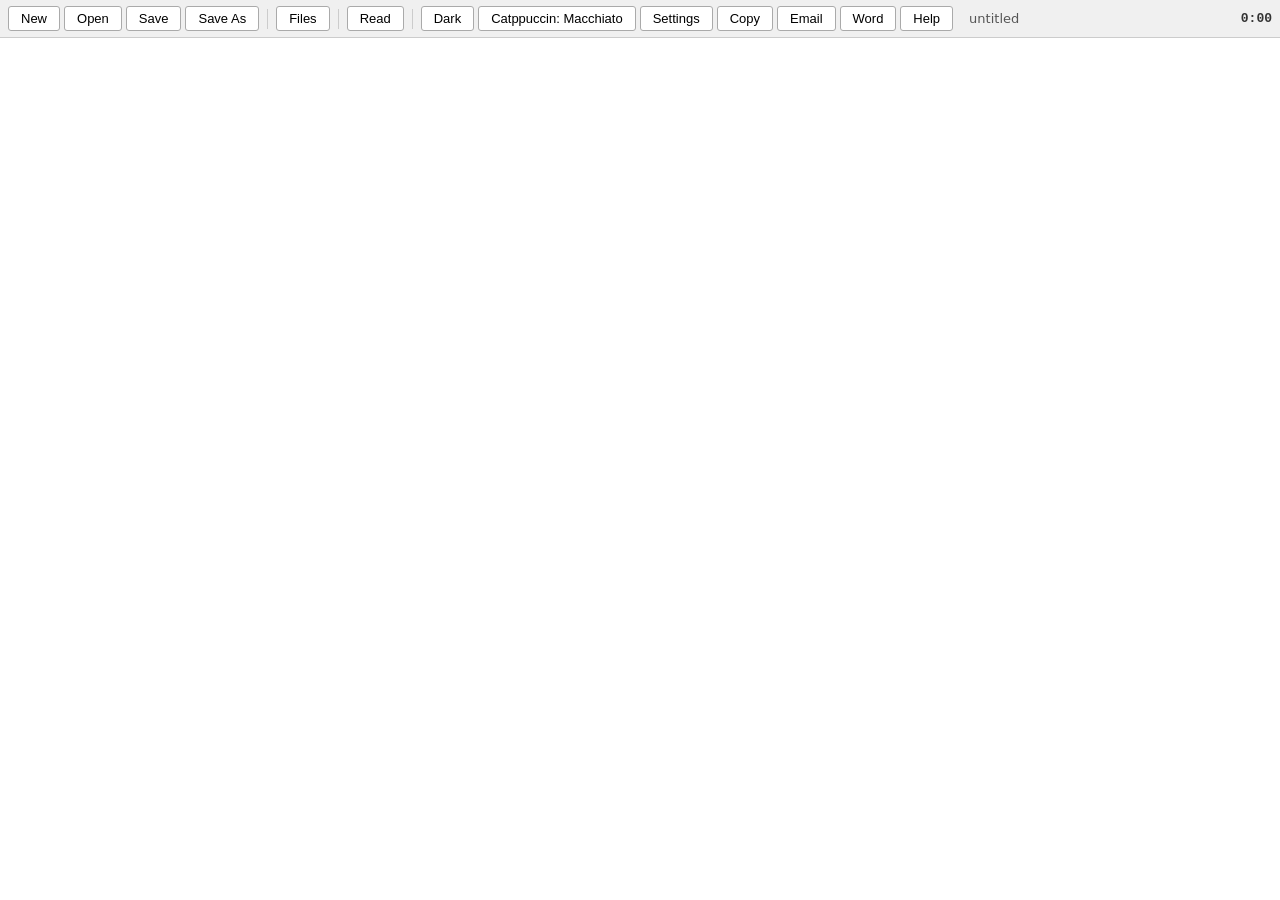
<file: index.html>
<!DOCTYPE html>
<html lang="en">
<head>
<meta charset="UTF-8">
<meta name="viewport" content="width=device-width, initial-scale=1">
<link rel="icon" href="data:image/svg+xml,<svg xmlns='http://www.w3.org/2000/svg' viewBox='0 0 100 100'><rect width='100' height='100' rx='16' fill='%231e1e1e'/><text text-anchor='middle' font-family='Consolas,monospace' font-weight='700'><tspan x='50' y='34' font-size='17' fill='%234a9eff'>---</tspan><tspan x='50' y='58' font-size='24' fill='%23ffffff'>%23.MD</tspan><tspan x='50' y='76' font-size='17' fill='%234a9eff'>---</tspan></text></svg>">
<link rel="manifest" href="manifest.json">
<link rel="stylesheet" href="catppuccin.css">
<title>Notepad</title>
<style>
  * { margin: 0; padding: 0; box-sizing: border-box; }
  body { display: flex; flex-direction: column; height: 100vh; height: 100dvh; font-family: system-ui; }
  #toolbar {
    display: flex; gap: 4px; padding: 6px 8px;
    background: #f0f0f0; border-bottom: 1px solid #ccc;
    align-items: center; flex-wrap: wrap;
  }
  #toolbar button {
    padding: 4px 12px; border: 1px solid #aaa; background: #fff;
    border-radius: 3px; cursor: pointer; font-size: 13px; color: #000;
  }
  #toolbar button:hover { background: #e8e8e8; }
  #toolbar button.active { background: #ddeeff; border-color: #88b; }
  .separator { width: 1px; height: 20px; background: #ccc; margin: 0 4px; }
  #filename { margin-left: 12px; color: #555; font-size: 13px; }
  #modified { color: #c00; font-size: 13px; margin-left: 4px; }
  #wordcount { margin-left: auto; color: #333; font-size: 13px; font-weight: 600; }
  #timer { cursor: pointer; color: #333; font-size: 13px; font-weight: 600; font-family: Consolas, 'Courier New', monospace; margin-left: 8px; user-select: none; }
  #timer.running { color: #4a4; }
  #brand-bar {
    display: none; padding: 12px 16px; align-items: center; gap: 12px;
    border-bottom: 1px solid #ccc; background: #fafafa;
  }
  #brand-bar.visible { display: flex; }
  #brand-logo {
    max-height: 48px; max-width: 200px; object-fit: contain; cursor: pointer;
  }
  #brand-logo:hover { opacity: 0.8; }
  #brand-placeholder {
    width: 48px; height: 48px; border: 2px dashed #aaa; border-radius: 6px;
    display: flex; align-items: center; justify-content: center;
    cursor: pointer; color: #999; font-size: 11px; text-align: center;
  }
  #brand-placeholder:hover { border-color: #666; color: #666; }
  #brand-text {
    font-size: 16px; font-weight: 600; color: #333;
    border: none; background: transparent; outline: none;
    font-family: system-ui; min-width: 120px;
  }
  #brand-text::placeholder { color: #aaa; }
  #content-area { display: flex; flex-direction: row; flex: 1; min-height: 0; }
  #editor-area { display: flex; flex-direction: column; flex: 1; min-width: 0; position: relative; }
  #editor {
    flex: 1; padding: 12px 12px 40vh 12px; font-family: Consolas, 'Courier New', monospace;
    font-size: 14px; border: none; outline: none; resize: none;
    white-space: pre-wrap; word-wrap: break-word; overflow: auto; tab-size: 4;
    background: #fff; color: #000;
  }

  /* Sidebar */
  #sidebar {
    display: none; flex-direction: column;
    width: 220px; min-width: 160px; max-width: 320px;
    border-right: 1px solid #ccc; background: #f8f8f8;
    overflow: hidden; flex-shrink: 0;
  }
  #sidebar.visible { display: flex; }
  #sidebar-header {
    display: flex; align-items: center; gap: 4px;
    padding: 6px 8px; border-bottom: 1px solid #ddd;
    background: #f0f0f0;
  }
  #sidebar-search {
    flex: 1; padding: 3px 7px; border: 1px solid #ccc; border-radius: 3px;
    font-size: 12px; font-family: system-ui; outline: none; background: #fff;
  }
  #sidebar-search:focus { border-color: #88b; }
  #sidebar-scan {
    padding: 3px 8px; border: 1px solid #aaa; background: #fff;
    border-radius: 3px; cursor: pointer; font-size: 12px; color: #333;
    white-space: nowrap; flex-shrink: 0;
  }
  #sidebar-scan:hover { background: #e8e8e8; }
  #sidebar-list {
    flex: 1; overflow-y: auto; padding: 4px 0;
  }
  .sidebar-file {
    padding: 5px 10px; font-size: 12px; cursor: pointer;
    white-space: nowrap; overflow: hidden; text-overflow: ellipsis;
    color: #333; font-family: Consolas, 'Courier New', monospace;
  }
  .sidebar-file:hover { background: #e8e8e8; }
  .sidebar-file.active { background: #ddeeff; color: #224; }
  #sidebar-empty {
    padding: 12px 10px; font-size: 12px; color: #999; font-style: italic;
  }

  /* Read mode */
  #reader {
    display: none; flex: 1; padding: 20px 32px; overflow: auto;
    font-family: system-ui; font-size: 15px; line-height: 1.6;
    background: #fff; color: #222;
  }
  #reader.visible { display: block; }
  #reader .date-header {
    font-size: 18px; font-weight: 700; color: #444;
    border-bottom: 2px solid #e0e0e0; padding: 16px 0 6px;
    margin: 24px 0 12px;
  }
  #reader .date-header:first-child { margin-top: 0; }
  #reader .entry {
    display: flex; gap: 12px; padding: 8px 0;
    border-bottom: 1px solid #f0f0f0;
  }
  #reader .entry-time {
    font-size: 12px; color: #888; font-family: Consolas, 'Courier New', monospace;
    white-space: nowrap; min-width: 70px; padding-top: 2px;
  }
  #reader .entry-machine {
    font-size: 10px; background: #e8e8e8; color: #666;
    padding: 1px 6px; border-radius: 3px; font-family: Consolas, monospace;
    vertical-align: middle;
  }
  #reader .entry-body { flex: 1; word-wrap: break-word; }
  #reader .entry-body a { color: #2266cc; }
  #reader .tag {
    display: inline-block; font-size: 12px; padding: 1px 8px;
    border-radius: 10px; margin: 0 2px; cursor: pointer;
    background: #e3f0ff; color: #336; font-weight: 500;
  }
  #reader .tag:hover { background: #c8e0ff; }
  #reader .plain-line { padding: 4px 0; }
  #reader .plain-line:empty { height: 8px; }
  #reader .bold { font-weight: 700; }
  #reader .italic { font-style: italic; }
  #reader .strikethrough { text-decoration: line-through; color: #888; }
  #reader .inline-code {
    font-family: Consolas, 'Courier New', monospace; font-size: 13px;
    background: #f0f0f0; padding: 1px 5px; border-radius: 3px;
  }
  #reader blockquote {
    border-left: 3px solid #ccc; padding: 4px 12px; margin: 4px 0;
    color: #555; font-style: italic;
  }
  #reader .heading { font-weight: 700; margin: 16px 0 8px; }
  #reader .heading.h1 { font-size: 1.6em; }
  #reader .heading.h2 { font-size: 1.35em; }
  #reader .heading.h3 { font-size: 1.15em; }
  #reader .list-item { padding: 2px 0 2px 20px; position: relative; }
  #reader .list-item::before { content: '\2022'; position: absolute; left: 6px; color: #888; }
  #reader .ol-item { padding: 2px 0 2px 20px; }
  #reader hr { border: none; border-top: 1px solid #ddd; margin: 12px 0; }
  #reader mark { background: #ffe066; color: inherit; border-radius: 2px; padding: 0 1px; }
  #reader .markdown-body {
    max-width: 56rem;
  }
  #reader .markdown-body > *:first-child { margin-top: 0; }
  #reader .markdown-body > *:last-child { margin-bottom: 0; }
  #reader .markdown-body h1,
  #reader .markdown-body h2,
  #reader .markdown-body h3,
  #reader .markdown-body h4,
  #reader .markdown-body h5,
  #reader .markdown-body h6 {
    scroll-margin-top: 12px;
    line-height: 1.25;
    margin: 1.5em 0 0.55em;
    font-weight: 700;
  }
  #reader .markdown-body h1,
  #reader .markdown-body h2 {
    border-bottom: 1px solid #e0e0e0;
    padding-bottom: 0.25em;
  }
  #reader .markdown-body h1 { font-size: 2em; }
  #reader .markdown-body h2 { font-size: 1.55em; }
  #reader .markdown-body h3 { font-size: 1.25em; }
  #reader .markdown-body h4 { font-size: 1.1em; }
  #reader .markdown-body p,
  #reader .markdown-body ul,
  #reader .markdown-body ol,
  #reader .markdown-body pre,
  #reader .markdown-body blockquote,
  #reader .markdown-body table {
    margin: 0 0 1em;
  }
  #reader .markdown-body ul,
  #reader .markdown-body ol {
    padding-left: 1.5em;
  }
  #reader .markdown-body li + li {
    margin-top: 0.2em;
  }
  #reader .markdown-body pre {
    background: #f4f4f4;
    border: 1px solid #ddd;
    border-radius: 6px;
    padding: 12px 14px;
    overflow: auto;
  }
  #reader .markdown-body pre code {
    background: transparent;
    padding: 0;
    border-radius: 0;
  }
  #reader .markdown-body code {
    font-family: Consolas, 'Courier New', monospace;
    font-size: 0.92em;
    background: #f0f0f0;
    padding: 1px 5px;
    border-radius: 4px;
  }
  #reader .markdown-body a {
    color: #2266cc;
  }
  #reader .markdown-body img {
    max-width: 100%;
    height: auto;
  }
  #reader .markdown-body table {
    width: 100%;
    border-collapse: collapse;
  }
  #reader .markdown-body th,
  #reader .markdown-body td {
    border: 1px solid #ddd;
    padding: 8px 10px;
    text-align: left;
    vertical-align: top;
  }
  #reader .markdown-body th {
    background: #f6f6f6;
    font-weight: 600;
  }

  /* Help panel */
  #help-panel {
    display: none; position: absolute; top: 36px; right: 80px;
    background: #fff; border: 1px solid #ccc; border-radius: 6px;
    padding: 14px 18px; z-index: 100; box-shadow: 0 4px 12px rgba(0,0,0,0.15);
    min-width: 300px; max-height: 70vh; overflow: auto;
    font-size: 13px; line-height: 1.7;
  }
  #help-panel.visible { display: block; }
  #help-panel h3 { font-size: 14px; margin: 10px 0 4px; }
  #help-panel h3:first-child { margin-top: 0; }
  #help-panel code { background: #f0f0f0; padding: 1px 5px; border-radius: 3px; font-family: Consolas, monospace; font-size: 12px; }
  #help-panel table { width: 100%; border-collapse: collapse; margin: 4px 0 8px; }
  #help-panel td { padding: 2px 8px 2px 0; vertical-align: top; }
  #help-panel td:first-child { white-space: nowrap; }
  #help-panel a { color: #2266cc; }
  #reader .search-bar {
    display: flex; gap: 8px; padding: 8px 0 16px; align-items: center;
  }
  #reader .search-bar input {
    flex: 1; padding: 6px 10px; border: 1px solid #ccc; border-radius: 4px;
    font-size: 14px; font-family: system-ui; outline: none;
  }
  #reader .search-bar input:focus { border-color: #88b; }
  #reader .search-bar .clear-btn {
    padding: 6px 12px; border: 1px solid #aaa; background: #f5f5f5;
    border-radius: 4px; cursor: pointer; font-size: 13px;
  }
  #reader .active-filter {
    display: inline-flex; align-items: center; gap: 4px;
    font-size: 13px; background: #e3f0ff; color: #336;
    padding: 4px 10px; border-radius: 12px; margin-bottom: 12px;
  }
  #reader .active-filter .remove-filter {
    cursor: pointer; font-weight: bold; margin-left: 4px;
    color: #666;
  }
  #reader .active-filter .remove-filter:hover { color: #c00; }
  #reader-meta {
    display: none;
    margin: 0 0 20px;
    padding: 14px 16px;
    border: 1px solid #ddd;
    border-radius: 8px;
    background: #fafafa;
  }
  #reader-meta.visible {
    display: block;
  }
  #reader-meta .meta-title {
    font-size: 1.45em;
    font-weight: 700;
    line-height: 1.2;
    margin-bottom: 8px;
  }
  #reader-meta .meta-row {
    display: flex;
    flex-wrap: wrap;
    gap: 8px;
    align-items: center;
  }
  #reader-meta .meta-pill {
    display: inline-flex;
    align-items: center;
    gap: 4px;
    padding: 4px 10px;
    border-radius: 999px;
    background: #f0f0f0;
    border: 1px solid #ddd;
    font-size: 12px;
    color: #555;
  }
  #reader-meta .meta-pill.labelled strong {
    color: #333;
    font-weight: 600;
  }
  #reader-meta .meta-pill.tag {
    cursor: default;
    background: #e3f0ff;
    color: #336;
    border-color: #c9ddfb;
  }

  .color-input-wrap { position: relative; display: inline-block; }
  .color-input-wrap input[type="color"] {
    position: absolute; top: 0; left: 0; width: 100%; height: 100%;
    opacity: 0; cursor: pointer;
  }

  /* Settings panel */
  #settings-panel {
    display: none; position: absolute; top: 36px; right: 8px;
    background: #fff; border: 1px solid #ccc; border-radius: 6px;
    padding: 12px 16px; z-index: 100; box-shadow: 0 4px 12px rgba(0,0,0,0.15);
    min-width: 220px;
  }
  #settings-panel.visible { display: block; }
  #settings-panel label {
    display: flex; align-items: center; gap: 8px;
    font-size: 13px; color: #333; margin-bottom: 8px; cursor: pointer;
  }
  #settings-panel .setting-row {
    display: flex; align-items: center; justify-content: space-between;
    margin-bottom: 8px;
  }
  #settings-panel .setting-label { font-size: 13px; color: #333; }
  #settings-panel input[type="color"] { width: 32px; height: 24px; border: 1px solid #aaa; border-radius: 3px; cursor: pointer; }
  #settings-panel input[type="range"] { width: 100px; cursor: pointer; }
  #settings-panel .font-size-val { font-size: 13px; min-width: 32px; text-align: center; }
  #settings-panel select { font-size: 12px; padding: 2px 4px; border: 1px solid #aaa; border-radius: 3px; background: #fff; color: #000; cursor: pointer; }
  #settings-panel button {
    padding: 3px 10px; border: 1px solid #aaa; background: #f5f5f5;
    border-radius: 3px; cursor: pointer; font-size: 12px; color: #333;
  }
  #settings-panel button:hover { background: #e0e0e0; }

  /* Dark mode */
  body.dark { background: #1e1e1e; }
  body.dark #toolbar { background: #2d2d2d; border-bottom-color: #444; }
  body.dark #toolbar button { background: #3c3c3c; border-color: #555; color: #ddd; }
  body.dark #toolbar button:hover { background: #505050; }
  body.dark #toolbar button.active { background: #2a3a4a; border-color: #5588aa; }
  body.dark .separator { background: #555; }
  body.dark #filename { color: #aaa; }
  body.dark #wordcount { color: #bbb; }
  body.dark #timer { color: #bbb; }
  body.dark #timer.running { color: #6c6; }
  body.dark #modified { color: #f66; }
  body.dark #brand-bar { background: #252525; border-bottom-color: #444; }
  body.dark #brand-text { color: #ddd; }
  body.dark #brand-text::placeholder { color: #666; }
  body.dark #brand-placeholder { border-color: #555; color: #777; }
  body.dark #editor { background: #1e1e1e; color: #d4d4d4; }
  body.dark #sidebar { background: #252525; border-right-color: #444; }
  body.dark #sidebar-header { background: #2d2d2d; border-bottom-color: #444; }
  body.dark #sidebar-search { background: #3c3c3c; border-color: #555; color: #ddd; }
  body.dark #sidebar-scan { background: #3c3c3c; border-color: #555; color: #ddd; }
  body.dark #sidebar-scan:hover { background: #505050; }
  body.dark .sidebar-file { color: #ccc; }
  body.dark .sidebar-file:hover { background: #3c3c3c; }
  body.dark .sidebar-file.active { background: #2a3a4a; color: #8cb4e0; }
  body.dark #sidebar-empty { color: #666; }
  #autosave-flash {
    display: none; position: fixed; bottom: 10px; right: 14px;
    font-size: 11px; color: #888; pointer-events: none;
    font-family: system-ui;
  }
  body.dark #reader { background: #1e1e1e; color: #d4d4d4; }
  body.dark #reader .date-header { color: #ccc; border-bottom-color: #444; }
  body.dark #reader .entry { border-bottom-color: #333; }
  body.dark #reader .entry-time { color: #777; }
  body.dark #reader .entry-machine { background: #3c3c3c; color: #aaa; }
  body.dark #reader .tag { background: #2a3a4a; color: #8cb4e0; }
  body.dark #reader .tag:hover { background: #344a5a; }
  body.dark #reader .entry-body a { color: #6cacee; }
  body.dark #reader .inline-code { background: #333; color: #d4d4d4; }
  body.dark #reader .strikethrough { color: #666; }
  body.dark #reader blockquote { border-left-color: #555; color: #999; }
  body.dark #reader hr { border-top-color: #444; }
  body.dark #reader .list-item::before { color: #666; }
  body.dark #reader .markdown-body h1,
  body.dark #reader .markdown-body h2 { border-bottom-color: #444; }
  #reader .markdown-layout {
    display: grid;
    grid-template-columns: minmax(180px, 240px) minmax(0, 1fr);
    gap: 28px;
    align-items: start;
  }
  #reader .markdown-toc {
    position: sticky; top: 0; align-self: start;
    max-height: 80vh; overflow-y: auto;
    background: #f8f8f8; border: 1px solid #ddd; border-radius: 8px;
    padding: 14px 16px; font-size: 0.88em; line-height: 1.75;
  }
  #reader .markdown-toc strong {
    display: block; margin-bottom: 6px; font-size: 0.8em;
    text-transform: uppercase; letter-spacing: 0.05em; color: #999;
  }
  #reader .markdown-toc a { color: #2266cc; text-decoration: none; display: block; }
  #reader .markdown-toc a:hover { color: #114499; }
  body.dark #reader .markdown-layout { /* inherits */ }
  body.dark #reader .markdown-toc { background: #252525; border-color: #444; }
  body.dark #reader .markdown-toc strong { color: #666; }
  body.dark #reader .markdown-toc a { color: #6cacee; }
  body.dark #reader .markdown-toc a:hover { color: #9cc8f0; }
  body.dark #reader .markdown-body pre { background: #252525; border-color: #444; }
  body.dark #reader .markdown-body code { background: #333; color: #d4d4d4; }
  body.dark #reader .markdown-body a { color: #6cacee; }
  body.dark #reader .markdown-body th,
  body.dark #reader .markdown-body td { border-color: #444; }
  body.dark #reader .markdown-body th { background: #2a2a2a; }
  body.dark #help-panel { background: #2d2d2d; border-color: #444; color: #ddd; }
  body.dark #help-panel code { background: #3c3c3c; color: #ddd; }
  body.dark #help-panel a { color: #6cacee; }
  body.dark #reader .search-bar input { background: #2d2d2d; border-color: #555; color: #ddd; }
  body.dark #reader .search-bar .clear-btn { background: #3c3c3c; border-color: #555; color: #ddd; }
  body.dark #reader mark { background: #7a6000; color: #fff; }
  body.dark #reader .active-filter { background: #2a3a4a; color: #8cb4e0; }
  body.dark #reader-meta { background: #252525; border-color: #444; }
  body.dark #reader-meta .meta-pill { background: #333; border-color: #444; color: #bbb; }
  body.dark #reader-meta .meta-pill.labelled strong { color: #eee; }
  body.dark #reader-meta .meta-pill.tag { background: #2a3a4a; color: #8cb4e0; border-color: #3d566c; }
  body.dark #settings-panel { background: #2d2d2d; border-color: #444; color: #ddd; }
  body.dark #settings-panel .setting-label { color: #ddd; }
  body.dark #settings-panel label { color: #ddd; }
  body.dark #settings-panel button { background: #3c3c3c; border-color: #555; color: #ddd; }
  body.dark #settings-panel button:hover { background: #505050; }
  body.dark #settings-panel select { background: #3c3c3c; border-color: #555; color: #ddd; }

  /* Watermark */
  #watermark {
    display: none; position: absolute; inset: 0;
    pointer-events: none; z-index: 10;
    align-items: center; justify-content: center;
  }
  #watermark.visible { display: flex; }
  #watermark img { max-width: 40%; max-height: 40%; object-fit: contain; }

  @media (max-width: 640px) {
    .tb-desktop { display: none !important; }
    #toolbar { gap: 3px; padding: 5px 6px; }
    #toolbar button { padding: 4px 9px; font-size: 12px; }
    #editor { font-size: 16px; } /* prevent iOS auto-zoom on focus */
    #reader { padding: 14px 16px; }
    #reader .markdown-layout { display: block; }
    #reader .markdown-toc { position: static; max-height: none; margin-bottom: 20px; }
  }
  @media print {
    #toolbar, #settings-panel, #help-panel, #sidebar { display: none !important; }
    #brand-bar.visible { display: flex !important; }
    body { height: auto; }
    #content-area { flex: none; min-height: auto; }
    #editor, #reader { overflow: visible; height: auto; flex: none; }
    #reader .search-bar { display: none !important; }
    #reader .active-filter { display: none !important; }
    #reader .markdown-layout { grid-template-columns: 1fr; }
    #reader .markdown-toc { display: none; }
    #watermark { display: none !important; }
  }
</style>
</head>
<body>
<div id="toolbar">
  <button onclick="newFile()">New</button>
  <button onclick="openFile()">Open</button>
  <button onclick="saveFile()">Save</button>
  <button onclick="saveFileAs()">Save As</button>
  <div class="separator"></div>
  <button onclick="toggleSidebar()" id="sidebarBtn">Files</button>
  <div class="separator"></div>
  <button onclick="toggleReadMode()" id="readBtn">Read</button>
  <div class="separator"></div>
  <button onclick="toggleTheme()" id="themeBtn">Dark</button>
  <button onclick="toggleCatppuccinTheme()" id="catppuccinThemeBtn">Catppuccin: Macchiato</button>
  <button onclick="toggleSettings()">Settings</button>
  <button onclick="copyToClipboard()" class="tb-desktop">Copy</button>
  <button onclick="emailDraft()" class="tb-desktop">Email</button>
  <button onclick="exportToWord()" class="tb-desktop">Word</button>
  <button onclick="toggleHelp()">Help</button>
  <span id="filename" class="tb-desktop">untitled</span>
  <span id="modified"></span>
  <span id="wordcount" class="tb-desktop"></span>
  <span id="timer" onclick="toggleTimer()" title="Click to start/stop, double-click to reset" class="tb-desktop">0:00</span>
</div>
<div id="settings-panel">
  <label>
    <input type="checkbox" id="showBrand" onchange="toggleBrand()">
    Show letterhead
  </label>
  <div class="setting-row">
    <span class="setting-label">Logo</span>
    <span>
      <button onclick="pickLogo()">Choose</button>
      <button onclick="removeLogo()">Remove</button>
    </span>
  </div>
  <div class="setting-row">
    <span class="setting-label">Font</span>
    <select id="fontFamily" onchange="setFontFamily(this.value)">
      <option value="">Default</option>
      <option value="Segoe UI">Segoe UI</option>
      <option value="Arial">Arial</option>
      <option value="Verdana">Verdana</option>
      <option value="Georgia">Georgia</option>
      <option value="Times New Roman">Times New Roman</option>
      <option value="Consolas">Consolas</option>
    </select>
  </div>
  <div class="setting-row">
    <span class="setting-label">Font size</span>
    <span style="display:flex;align-items:center;gap:4px">
      <input type="range" id="fontSize" min="10" max="32" value="14" oninput="setFontSize(this.value)">
      <span class="font-size-val" id="fontSizeVal">14px</span>
    </span>
  </div>
  <div class="setting-row">
    <span class="setting-label">Line spacing</span>
    <span style="display:flex;align-items:center;gap:4px">
      <input type="range" id="lineSpacing" min="1.2" max="2.4" step="0.1" value="1.6" oninput="setLineSpacing(this.value)">
      <span class="font-size-val" id="lineSpacingVal">1.6</span>
    </span>
  </div>
  <div class="setting-row">
    <span class="setting-label">Editor background</span>
    <input type="color" id="bgColor" value="#1e1e1e" onchange="setBgColor(this.value)">
  </div>
  <div class="setting-row">
    <span class="setting-label">Text color</span>
    <input type="color" id="fgColor" value="#d4d4d4" onchange="setFgColor(this.value)">
  </div>
  <div class="setting-row">
    <span class="setting-label">Background image</span>
    <span>
      <button onclick="pickBgImage()">Choose</button>
      <button onclick="removeBgImage()">Remove</button>
    </span>
  </div>
  <div class="setting-row">
    <span class="setting-label">Watermark</span>
    <span>
      <button onclick="pickWatermark()">Choose</button>
      <button onclick="removeWatermark()">Remove</button>
    </span>
  </div>
  <div class="setting-row" id="watermark-opacity-row" style="display:none">
    <span class="setting-label">Watermark opacity</span>
    <span style="display:flex;align-items:center;gap:4px">
      <input type="range" id="watermarkOpacity" min="2" max="30" value="8" oninput="setWatermarkOpacity(this.value)">
      <span class="font-size-val" id="watermarkOpacityVal">8%</span>
    </span>
  </div>
  <div class="setting-row">
    <button onclick="resetSettings()">Reset all settings</button>
  </div>
</div>
<div id="help-panel">
  <h3>Keyboard Shortcuts</h3>
  <table>
    <tr><td><code>Ctrl+S</code></td><td>Save</td></tr>
    <tr><td><code>Ctrl+O</code></td><td>Open</td></tr>
    <tr><td><code>Ctrl+N</code></td><td>New</td></tr>
    <tr><td><code>Ctrl+R</code></td><td>Toggle read mode</td></tr>
    <tr><td><code>Tab</code></td><td>Insert tab</td></tr>
    <tr><td><code>Ctrl+F</code></td><td>Browser find (use in Read mode)</td></tr>
    <tr><td><code>Ctrl+B</code></td><td>Bold — wraps selection in <code>**…**</code></td></tr>
    <tr><td><code>Ctrl+I</code></td><td>Italic — wraps selection in <code>*…*</code></td></tr>
    <tr><td><code>Ctrl+`</code></td><td>Inline code — wraps selection in backticks</td></tr>
  </table>
  <h3>Markdown formatting — .md / .markdown files</h3>
  <table>
    <tr><td><code># H1</code> &ndash; <code>###### H6</code></td><td>Six heading levels</td></tr>
    <tr><td><code>**bold**</code> or <code>__bold__</code></td><td><strong>bold</strong></td></tr>
    <tr><td><code>*italic*</code> or <code>_italic_</code></td><td><em>italic</em></td></tr>
    <tr><td><code>~~strike~~</code></td><td><s>strikethrough</s></td></tr>
    <tr><td><code>`code`</code></td><td>Inline code</td></tr>
    <tr><td><code>[text](url)</code></td><td>Link</td></tr>
    <tr><td><code>![alt](url)</code></td><td>Image</td></tr>
    <tr><td><code>> quote</code></td><td>Blockquote</td></tr>
    <tr><td><code>- item</code> or <code>* item</code></td><td>Unordered list</td></tr>
    <tr><td><code>1. item</code></td><td>Ordered list</td></tr>
    <tr><td><code>```lang</code> &hellip; <code>```</code></td><td>Fenced code block</td></tr>
    <tr><td><code>| A | B |</code></td><td>Table (with <code>|---|---|</code> separator row)</td></tr>
    <tr><td><code>---</code></td><td>Horizontal rule</td></tr>
    <tr><td>line ending with two spaces</td><td>Hard line break within a paragraph</td></tr>
    <tr><td>blank line</td><td>Paragraph break</td></tr>
  </table>
  <h3>YAML frontmatter — .md files</h3>
  <table>
    <tr><td><code>---</code> block at top of file</td><td>Parsed as metadata, not rendered as body</td></tr>
    <tr><td><code>title: My Note</code></td><td>Read mode header title</td></tr>
    <tr><td><code>project: Acme</code></td><td>Metadata pill</td></tr>
    <tr><td><code>status: draft</code></td><td>Metadata pill</td></tr>
    <tr><td><code>priority: high</code></td><td>Metadata pill</td></tr>
    <tr><td><code>due: 2026-04-30</code></td><td>Metadata pill</td></tr>
    <tr><td><code>date: 2026-04-06</code></td><td>Metadata pill</td></tr>
    <tr><td><code>author: chris</code></td><td>Metadata pill</td></tr>
    <tr><td><code>tags:</code> / <code>&nbsp;&nbsp;- work</code></td><td>Tag pills</td></tr>
    <tr><td><code>toc: true</code></td><td>Table of contents from headings</td></tr>
  </table>
  <h3>Plain text / journal formatting</h3>
  <table>
    <tr><td><code>=== Date ===</code></td><td>Styled date header</td></tr>
    <tr><td><code>[12:30:45 @HOST] text</code></td><td>Timestamped entry card</td></tr>
    <tr><td><code>#tag</code></td><td>Inline tag pill</td></tr>
    <tr><td><code>https://...</code></td><td>Auto-linked URL</td></tr>
  </table>
  <p style="margin-top:10px">
    <a href="https://github.com/spinchange/notepad" target="_blank" rel="noopener">README &amp; source on GitHub</a>
    &nbsp;&middot;&nbsp;
    <a href="https://spec.commonmark.org/" target="_blank" rel="noopener">CommonMark spec</a>
  </p>
</div>
<div id="brand-bar">
  <div id="brand-placeholder" onclick="pickLogo()">Add<br>logo</div>
  <img id="brand-logo" style="display:none" onclick="pickLogo()">
  <input type="text" id="brand-text" placeholder="Your name or company">
</div>
<div id="content-area">
  <div id="sidebar">
    <div id="sidebar-header">
      <input type="text" id="sidebar-search" placeholder="Filter files…" oninput="filterSidebar()">
      <button id="sidebar-scan" onclick="scanDirectory()">Scan</button>
    </div>
    <div id="sidebar-list">
      <div id="sidebar-empty">No folder open. Click Scan to pick one.</div>
    </div>
  </div>
  <div id="editor-area">
    <div id="watermark"><img id="watermark-img"></div>
    <textarea id="editor" spellcheck="false"></textarea>
    <div id="reader">
      <div class="search-bar" id="search-bar" style="display:none">
        <input type="text" id="searchInput" placeholder="Search..." oninput="renderReadMode()">
        <button class="clear-btn" id="clearBtn" onclick="clearFilters()" style="display:none">Clear</button>
      </div>
      <div id="activeFilterEl"></div>
      <div id="reader-meta"></div>
      <div id="reader-content"></div>
    </div>
  </div>
</div>
<div id="autosave-flash">Auto-saved</div>
<input type="file" id="openInput" accept=".txt,.md,.markdown,.log,.csv,.json,.xml,.html,.css,.js,.ps1,.py" style="display:none">
<input type="file" id="logoInput" accept="image/*" style="display:none">
<input type="file" id="bgInput" accept="image/*" style="display:none">
<input type="file" id="watermarkInput" accept="image/*" style="display:none">
<script>
  function generateULID() {
    const enc = '0123456789ABCDEFGHJKMNPQRSTVWXYZ';
    let t = Date.now(), ts = '';
    for (let i = 0; i < 10; i++) { ts = enc[t % 32] + ts; t = Math.floor(t / 32); }
    const bytes = new Uint8Array(10);
    crypto.getRandomValues(bytes);
    return ts + Array.from(bytes, b => enc[b % 32]).join('');
  }

  let fileHandle = null;
  let currentFilename = 'untitled';
  let savedContent = '';
  let inReadMode = false;
  let activeTagFilter = '';
  const editor = document.getElementById('editor');
  const reader = document.getElementById('reader');
  const filenameEl = document.getElementById('filename');
  const modifiedEl = document.getElementById('modified');
  const wordcountEl = document.getElementById('wordcount');
  const themeBtn = document.getElementById('themeBtn');
  const readBtn = document.getElementById('readBtn');
  const settingsPanel = document.getElementById('settings-panel');
  const brandBar = document.getElementById('brand-bar');
  const brandLogo = document.getElementById('brand-logo');
  const brandPlaceholder = document.getElementById('brand-placeholder');
  const brandText = document.getElementById('brand-text');
  const showBrandCheck = document.getElementById('showBrand');
  const bgColorInput = document.getElementById('bgColor');
  const fgColorInput = document.getElementById('fgColor');
  const logoInput = document.getElementById('logoInput');
  const bgInput = document.getElementById('bgInput');
  const fontSizeInput = document.getElementById('fontSize');
  const fontSizeVal = document.getElementById('fontSizeVal');
  const fontFamilyInput = document.getElementById('fontFamily');
  const lineSpacingInput = document.getElementById('lineSpacing');
  const lineSpacingVal = document.getElementById('lineSpacingVal');
  const catppuccinThemeBtn = document.getElementById('catppuccinThemeBtn');
  const CATPPUCCIN_THEMES = ['latte', 'frappe', 'macchiato', 'mocha'];
  const CATPPUCCIN_THEME_LABELS = {
    latte: 'Latte',
    frappe: 'Frappe',
    macchiato: 'Macchiato',
    mocha: 'Mocha'
  };

  function getCurrentCatppuccinTheme() {
    return CATPPUCCIN_THEMES.find(name => document.body.classList.contains(`catppuccin-${name}`)) || 'macchiato';
  }

  function setCatppuccinTheme(theme) {
    document.body.classList.remove('dark');
    document.body.classList.add('catppuccin');
    CATPPUCCIN_THEMES.forEach(name => document.body.classList.remove(`catppuccin-${name}`));
    const resolvedTheme = CATPPUCCIN_THEMES.includes(theme) ? theme : 'macchiato';
    document.body.classList.add(`catppuccin-${resolvedTheme}`);
    themeBtn.textContent = 'Dark';
    catppuccinThemeBtn.textContent = `Catppuccin: ${CATPPUCCIN_THEME_LABELS[resolvedTheme]}`;
    localStorage.setItem('notepad-theme', `catppuccin-${resolvedTheme}`);
  }

  // --- Theme ---
  function toggleTheme() {
    document.body.classList.remove('catppuccin');
    CATPPUCCIN_THEMES.forEach(name => document.body.classList.remove(`catppuccin-${name}`));
    const dark = document.body.classList.toggle('dark');
    themeBtn.textContent = dark ? 'Light' : 'Dark';
    localStorage.setItem('notepad-theme', dark ? 'dark' : 'light');
  }

  function toggleCatppuccinTheme() {
    document.body.classList.remove('dark');
    if (!document.body.classList.contains('catppuccin')) {
      setCatppuccinTheme('macchiato');
      return;
    }
    const currentTheme = getCurrentCatppuccinTheme();
    const currentIndex = CATPPUCCIN_THEMES.indexOf(currentTheme);
    const nextTheme = CATPPUCCIN_THEMES[(currentIndex + 1) % CATPPUCCIN_THEMES.length];
    setCatppuccinTheme(nextTheme);
  }

  // --- Settings panel ---
  function toggleSettings() {
    settingsPanel.classList.toggle('visible');
  }
  document.addEventListener('click', (e) => {
    if (!settingsPanel.contains(e.target) && e.target.textContent !== 'Settings') {
      settingsPanel.classList.remove('visible');
    }
  });

  // --- Help panel ---
  const helpPanel = document.getElementById('help-panel');
  function toggleHelp() {
    helpPanel.classList.toggle('visible');
    settingsPanel.classList.remove('visible');
  }
  document.addEventListener('click', (e) => {
    if (!helpPanel.contains(e.target) && e.target.textContent !== 'Help') {
      helpPanel.classList.remove('visible');
    }
  });

  // --- Brand / Letterhead ---
  function toggleBrand() {
    const show = showBrandCheck.checked;
    brandBar.classList.toggle('visible', show);
    localStorage.setItem('notepad-showBrand', show);
  }

  // --- Logo ---
  function pickLogo() { logoInput.click(); }
  logoInput.addEventListener('change', (e) => {
    const file = e.target.files[0];
    if (!file) return;
    const reader = new FileReader();
    reader.onload = () => {
      setLogo(reader.result);
      localStorage.setItem('notepad-logo', reader.result);
    };
    reader.readAsDataURL(file);
    logoInput.value = '';
  });
  function setLogo(dataUrl) {
    brandLogo.src = dataUrl;
    brandLogo.style.display = 'block';
    brandPlaceholder.style.display = 'none';
  }
  function removeLogo() {
    brandLogo.src = '';
    brandLogo.style.display = 'none';
    brandPlaceholder.style.display = 'flex';
    localStorage.removeItem('notepad-logo');
  }

  // --- Brand text ---
  brandText.addEventListener('input', () => {
    localStorage.setItem('notepad-brandText', brandText.value);
  });

  // --- Font family ---
  function setFontFamily(family) {
    editor.style.fontFamily = family || '';
    reader.style.fontFamily = family || '';
    fontFamilyInput.value = family;
    localStorage.setItem('notepad-fontFamily', family);
  }

  // --- Line spacing ---
  function setLineSpacing(spacing) {
    editor.style.lineHeight = spacing;
    reader.style.lineHeight = spacing;
    lineSpacingInput.value = spacing;
    lineSpacingVal.textContent = parseFloat(spacing).toFixed(1);
    localStorage.setItem('notepad-lineSpacing', spacing);
  }

  // --- Font size ---
  function setFontSize(size) {
    editor.style.fontSize = size + 'px';
    reader.style.fontSize = size + 'px';
    fontSizeInput.value = size;
    fontSizeVal.textContent = size + 'px';
    localStorage.setItem('notepad-fontSize', size);
  }

  // --- Editor colors ---
  function setBgColor(color) {
    editor.style.background = color;
    localStorage.setItem('notepad-bgColor', color);
  }
  function setFgColor(color) {
    editor.style.color = color;
    localStorage.setItem('notepad-fgColor', color);
  }

  // --- Background image ---
  function pickBgImage() { bgInput.click(); }
  bgInput.addEventListener('change', (e) => {
    const file = e.target.files[0];
    if (!file) return;
    const r = new FileReader();
    r.onload = () => {
      setBgImage(r.result);
      localStorage.setItem('notepad-bgImage', r.result);
    };
    r.readAsDataURL(file);
    bgInput.value = '';
  });
  function setBgImage(dataUrl) {
    editor.style.backgroundImage = `url(${dataUrl})`;
    editor.style.backgroundSize = 'cover';
    editor.style.backgroundPosition = 'center';
    editor.style.backgroundRepeat = 'no-repeat';
  }
  function removeBgImage() {
    editor.style.backgroundImage = '';
    localStorage.removeItem('notepad-bgImage');
  }

  // --- Watermark ---
  const watermarkEl = document.getElementById('watermark');
  const watermarkImg = document.getElementById('watermark-img');
  const watermarkInput = document.getElementById('watermarkInput');
  const watermarkOpacityRow = document.getElementById('watermark-opacity-row');
  const watermarkOpacityInput = document.getElementById('watermarkOpacity');
  const watermarkOpacityVal = document.getElementById('watermarkOpacityVal');

  function pickWatermark() { watermarkInput.click(); }
  watermarkInput.addEventListener('change', (e) => {
    const file = e.target.files[0];
    if (!file) return;
    const r = new FileReader();
    r.onload = () => {
      setWatermark(r.result);
      localStorage.setItem('notepad-watermark', r.result);
    };
    r.readAsDataURL(file);
    watermarkInput.value = '';
  });
  function setWatermark(dataUrl, opacity) {
    watermarkImg.src = dataUrl;
    watermarkEl.classList.add('visible');
    watermarkOpacityRow.style.display = '';
    const op = opacity !== undefined ? opacity : (localStorage.getItem('notepad-watermarkOpacity') || 8);
    setWatermarkOpacity(op);
  }
  function removeWatermark() {
    watermarkImg.src = '';
    watermarkEl.classList.remove('visible');
    watermarkOpacityRow.style.display = 'none';
    localStorage.removeItem('notepad-watermark');
    localStorage.removeItem('notepad-watermarkOpacity');
  }
  function setWatermarkOpacity(val) {
    watermarkImg.style.opacity = val / 100;
    watermarkOpacityInput.value = val;
    watermarkOpacityVal.textContent = val + '%';
    localStorage.setItem('notepad-watermarkOpacity', val);
  }

  // --- Reset ---
  function resetSettings() {
    if (!confirm('Reset all settings to defaults?')) return;
    ['notepad-theme','notepad-showBrand','notepad-logo','notepad-brandText',
     'notepad-fontSize','notepad-fontFamily','notepad-lineSpacing',
     'notepad-bgColor','notepad-fgColor','notepad-bgImage',
     'notepad-watermark','notepad-watermarkOpacity'].forEach(k => localStorage.removeItem(k));
    location.reload();
  }

  // --- Restore settings ---
  function restoreSettings() {
    const theme = localStorage.getItem('notepad-theme');
    if (theme === 'dark') {
      document.body.classList.add('dark');
      themeBtn.textContent = 'Light';
    } else if (theme === 'catppuccin') {
      setCatppuccinTheme('macchiato');
    } else if (theme && theme.startsWith('catppuccin-')) {
      setCatppuccinTheme(theme.substring('catppuccin-'.length));
    }
    if (localStorage.getItem('notepad-showBrand') === 'true') {
      showBrandCheck.checked = true;
      brandBar.classList.add('visible');
    }
    const logo = localStorage.getItem('notepad-logo');
    if (logo) setLogo(logo);
    const bt = localStorage.getItem('notepad-brandText');
    if (bt) brandText.value = bt;
    const ff = localStorage.getItem('notepad-fontFamily');
    if (ff) setFontFamily(ff);
    const fs = localStorage.getItem('notepad-fontSize');
    if (fs) setFontSize(fs);
    const ls = localStorage.getItem('notepad-lineSpacing');
    if (ls) setLineSpacing(ls); else setLineSpacing(1.6);
    const bg = localStorage.getItem('notepad-bgColor');
    if (bg) { editor.style.background = bg; bgColorInput.value = bg; }
    const fg = localStorage.getItem('notepad-fgColor');
    if (fg) { editor.style.color = fg; fgColorInput.value = fg; }
    const bgImg = localStorage.getItem('notepad-bgImage');
    if (bgImg) setBgImage(bgImg);
    const wm = localStorage.getItem('notepad-watermark');
    if (wm) setWatermark(wm);
  }
  restoreSettings();

  // --- Read mode ---
  const searchInput = document.getElementById('searchInput');
  const searchBar = document.getElementById('search-bar');
  const clearBtn = document.getElementById('clearBtn');
  const activeFilterEl = document.getElementById('activeFilterEl');
  const readerMeta = document.getElementById('reader-meta');
  const readerContent = document.getElementById('reader-content');

  function escapeHtml(text) {
    return String(text)
      .replace(/&/g, '&amp;')
      .replace(/</g, '&lt;')
      .replace(/>/g, '&gt;')
      .replace(/"/g, '&quot;');
  }

  function isMarkdownFile(name) {
    return /\.(md|markdown)$/i.test(name || '');
  }

  function getCurrentFilename() {
    return fileHandle?.name || currentFilename || 'untitled';
  }

  function getReadModeKind() {
    return isMarkdownFile(getCurrentFilename()) ? 'markdown' : 'notepad';
  }

  function parseMarkdownFrontmatter(text) {
    // Strip UTF-8 BOM and normalize all line endings (\r\n, \r, \n)
    const raw = text.charCodeAt(0) === 0xFEFF ? text.slice(1) : text;
    const normalized = raw.replace(/\r\n|\r/g, '\n');
    const lines = normalized.split('\n');
    // First line must be exactly ---
    if (lines[0].trimEnd() !== '---') {
      return { frontmatter: {}, body: raw };
    }
    // Find closing --- (also accept ___ or ... which mobile autocorrect may substitute)
    let closingLine = -1;
    for (let i = 1; i < lines.length; i++) {
      if (/^(---|___|\.\.\.)\s*$/.test(lines[i])) { closingLine = i; break; }
    }
    if (closingLine === -1) {
      return { frontmatter: {}, body: raw };
    }
    const rawFrontmatter = lines.slice(1, closingLine).join('\n');
    const body = lines.slice(closingLine + 1).join('\n');
    const frontmatter = {};
    let currentKey = null;

    for (const line of rawFrontmatter.split('\n')) {
      const listMatch = line.match(/^\s*-\s+(.*)$/);
      if (listMatch && currentKey && Array.isArray(frontmatter[currentKey])) {
        frontmatter[currentKey].push(listMatch[1].trim());
        continue;
      }

      const keyMatch = line.match(/^([A-Za-z0-9_-]+):\s*(.*)$/);
      if (!keyMatch) continue;

      const key = keyMatch[1];
      const value = keyMatch[2].trim();
      currentKey = key;

      if (!value) {
        frontmatter[key] = [];
        continue;
      }

      frontmatter[key] = value;
    }

    return { frontmatter, body };
  }

  function getFrontmatterList(frontmatter, key) {
    const value = frontmatter[key];
    if (Array.isArray(value)) return value.filter(Boolean);
    if (!value) return [];
    return [value];
  }

  function renderMarkdownMetadata(frontmatter) {
    const title = frontmatter.title || getCurrentFilename().replace(/\.(md|markdown)$/i, '') || 'Untitled';
    const pills = [];

    if (frontmatter.project) {
      pills.push(`<span class="meta-pill labelled"><strong>Project:</strong> ${escapeHtml(frontmatter.project)}</span>`);
    }
    if (frontmatter.status) {
      pills.push(`<span class="meta-pill labelled"><strong>Status:</strong> ${escapeHtml(frontmatter.status)}</span>`);
    }
    if (frontmatter.priority) {
      pills.push(`<span class="meta-pill labelled"><strong>Priority:</strong> ${escapeHtml(frontmatter.priority)}</span>`);
    }
    if (frontmatter.due) {
      pills.push(`<span class="meta-pill labelled"><strong>Due:</strong> ${escapeHtml(frontmatter.due)}</span>`);
    }
    if (frontmatter.date) {
      pills.push(`<span class="meta-pill labelled"><strong>Date:</strong> ${escapeHtml(frontmatter.date)}</span>`);
    }
    if (frontmatter.author) {
      pills.push(`<span class="meta-pill labelled"><strong>Author:</strong> ${escapeHtml(frontmatter.author)}</span>`);
    }
    for (const tag of getFrontmatterList(frontmatter, 'tags')) {
      pills.push(`<span class="meta-pill tag">#${escapeHtml(tag)}</span>`);
    }

    if (!Object.keys(frontmatter).length) {
      readerMeta.classList.remove('visible');
      readerMeta.innerHTML = '';
      return;
    }

    readerMeta.innerHTML = `
      <div class="meta-title">${escapeHtml(title)}</div>
      <div class="meta-row">${pills.join('')}</div>
    `;
    readerMeta.classList.add('visible');
  }

  function toggleReadMode() {
    inReadMode = !inReadMode;
    editor.style.display = inReadMode ? 'none' : '';
    reader.classList.toggle('visible', inReadMode);
    readBtn.textContent = inReadMode ? 'Edit' : 'Read';
    readBtn.classList.toggle('active', inReadMode);
    if (inReadMode) {
      renderReadMode();
    } else {
      searchBar.style.display = 'none';
      activeFilterEl.innerHTML = '';
      readerMeta.classList.remove('visible');
      readerMeta.innerHTML = '';
    }
  }

  function formatInlineText(text) {
    // Escape HTML
    text = escapeHtml(text);
    // URLs
    text = text.replace(/(https?:\/\/[^\s<]+)/g, '<a href="$1" target="_blank" rel="noopener">$1</a>');
    // Inline code
    text = text.replace(/`([^`]+)`/g, '<span class="inline-code">$1</span>');
    // Bold
    text = text.replace(/\*\*(.+?)\*\*/g, '<span class="bold">$1</span>');
    // Italic
    text = text.replace(/\*(.+?)\*/g, '<span class="italic">$1</span>');
    // Strikethrough
    text = text.replace(/~~(.+?)~~/g, '<span class="strikethrough">$1</span>');
    // Tags
    text = text.replace(/#(\w[\w-]*)/g, '<span class="tag">#$1</span>');
    return text;
  }

  function formatMarkdownInline(text) {
    let html = escapeHtml(text);
    // Captured groups are from already-escaped text — do not re-escape them
    html = html.replace(/!\[([^\]]*)\]\(([^)\s]+)(?:\s+"([^"]*)")?\)/g, (_, alt, src, title) => {
      const titleAttr = title ? ` title="${title}"` : '';
      return `<img src="${src}" alt="${alt}"${titleAttr}>`;
    });
    html = html.replace(/\[([^\]]+)\]\(([^)\s]+)(?:\s+"([^"]*)")?\)/g, (_, label, href, title) => {
      const titleAttr = title ? ` title="${title}"` : '';
      return `<a href="${href}" target="_blank" rel="noopener"${titleAttr}>${label}</a>`;
    });
    html = html.replace(/`([^`]+)`/g, '<code>$1</code>');
    html = html.replace(/\*\*([^*][\s\S]*?)\*\*/g, '<strong>$1</strong>');
    html = html.replace(/__([^_][\s\S]*?)__/g, '<strong>$1</strong>');
    html = html.replace(/(^|[^\*])\*([^*\n]+)\*(?!\*)/g, '$1<em>$2</em>');
    html = html.replace(/(^|[^_])_([^_\n]+)_(?!_)/g, '$1<em>$2</em>');
    html = html.replace(/~~([^~]+)~~/g, '<del>$1</del>');
    // Negative lookbehind prevents re-linking URLs already inside href/src attributes
    html = html.replace(/(?<![="'])(https?:\/\/[^\s<"']+)/g, '<a href="$1" target="_blank" rel="noopener">$1</a>');
    return html;
  }

  function getMarkdownIndentWidth(indent) {
    return indent.replace(/\t/g, '    ').length;
  }

  function matchMarkdownListItem(line) {
    const match = line.match(/^(\s*)([-*+]|\d+\.)\s+(.+)$/);
    if (!match) return null;
    const marker = match[2];
    return {
      indent: getMarkdownIndentWidth(match[1]),
      ordered: /\d+\./.test(marker),
      number: parseInt(marker, 10) || 1,
      text: match[3].trim()
    };
  }

  function renderMarkdownList(lines, startIndex, baseIndent, ordered) {
    const tagName = ordered ? 'ol' : 'ul';
    const firstItem = matchMarkdownListItem(lines[startIndex]);
    const startAttr = ordered && firstItem && firstItem.number !== 1 ? ` start="${firstItem.number}"` : '';
    const items = [];
    let i = startIndex;

    while (i < lines.length) {
      const item = matchMarkdownListItem(lines[i]);
      if (!item) break;
      if (item.indent < baseIndent) break;

      if (item.indent > baseIndent) {
        if (items.length === 0) break;
        const nested = renderMarkdownList(lines, i, item.indent, item.ordered);
        items[items.length - 1] += nested.html;
        i = nested.nextIndex;
        continue;
      }

      if (item.ordered !== ordered) break;
      items.push(formatMarkdownInline(item.text));
      i++;
    }

    return {
      html: `<${tagName}${startAttr}>${items.map(item => `<li>${item}</li>`).join('')}</${tagName}>`,
      nextIndex: i
    };
  }

  function renderMarkdownReadMode() {
    const parsed = parseMarkdownFrontmatter(editor.value);
    const markdown = parsed.body.replace(/\r\n/g, '\n');
    const lines = markdown.split('\n');
    const blocks = [];
    const headings = [];
    const slugCount = {};
    const slugify = t => t.toLowerCase().replace(/[^\w\s-]/g, '').replace(/\s+/g, '-').replace(/-+/g, '-').replace(/-$/, '').substring(0, 60);
    const uniqueSlug = base => { const n = slugCount[base] = (slugCount[base] || 0) + 1; return n === 1 ? base : `${base}-${n - 1}`; };
    let i = 0;

    renderMarkdownMetadata(parsed.frontmatter);

    while (i < lines.length) {
      const line = lines[i];

      if (line.trim() === '') {
        i++;
        continue;
      }

      const fenceMatch = line.match(/^(`{3,})([^`]*)$/);
      if (fenceMatch) {
        const lang = fenceMatch[2].trim().split(/\s+/)[0] || '';
        const fence = fenceMatch[1]; // e.g. "```" or "````"
        const codeLines = [];
        i++;
        while (i < lines.length && !lines[i].startsWith(fence)) {
          codeLines.push(lines[i]);
          i++;
        }
        if (i < lines.length) i++;
        const langClass = lang ? ` class="language-${escapeHtml(lang)}"` : '';
        blocks.push(`<pre><code${langClass}>${escapeHtml(codeLines.join('\n'))}</code></pre>`);
        continue;
      }

      if (/^(-{3,}|\*{3,}|_{3,})\s*$/.test(line)) {
        blocks.push('<hr>');
        i++;
        continue;
      }

      const headingMatch = line.match(/^(#{1,6})\s+(.+)$/);
      if (headingMatch) {
        const level = headingMatch[1].length;
        const text = headingMatch[2].trim();
        const id = uniqueSlug(slugify(text) || `h${level}`);
        headings.push({ level, text, id });
        blocks.push(`<h${level} id="${id}">${formatMarkdownInline(text)}</h${level}>`);
        i++;
        continue;
      }

      if (line.startsWith('> ')) {
        const quoteLines = [];
        while (i < lines.length && lines[i].startsWith('> ')) {
          quoteLines.push(lines[i].substring(2));
          i++;
        }
        blocks.push(`<blockquote>${quoteLines.map(formatMarkdownInline).join('<br>')}</blockquote>`);
        continue;
      }

      const listMatch = line.match(/^(\s*)([-*+]|\d+\.)\s+(.+)$/);
      if (listMatch) {
        const list = renderMarkdownList(lines, i, getMarkdownIndentWidth(listMatch[1]), /\d+\./.test(listMatch[2]));
        blocks.push(list.html);
        i = list.nextIndex;
        continue;
      }

      if (line.includes('|')) {
        const tableLines = [];
        while (i < lines.length && lines[i].includes('|') && lines[i].trim() !== '') {
          tableLines.push(lines[i]);
          i++;
        }
        if (tableLines.length >= 2 && /^[\s|:-]+$/.test(tableLines[1])) {
          const splitRow = (row) => {
            // Replace escaped pipes with placeholder before splitting, restore after
            return row.replace(/\\\|/g, '\x00').split('|')
              .map(cell => cell.trim().replace(/\x00/g, '|'))
              .filter((cell, index, arr) =>
                !(index === 0 && cell === '') && !(index === arr.length - 1 && cell === ''));
          };
          // Parse alignment from delimiter row (e.g. :--- left, ---: right, :---: center)
          const alignments = splitRow(tableLines[1]).map(cell => {
            if (cell.startsWith(':') && cell.endsWith(':')) return 'center';
            if (cell.endsWith(':')) return 'right';
            if (cell.startsWith(':')) return 'left';
            return '';
          });
          const colStyle = (i) => alignments[i] ? ` style="text-align:${alignments[i]}"` : '';
          const headers = splitRow(tableLines[0]);
          const bodyRows = tableLines.slice(2).map(row => {
            const cells = splitRow(row);
            // Pad short rows to match header column count
            while (cells.length < headers.length) cells.push('');
            return cells;
          });
          const thead = `<thead><tr>${headers.map((cell, i) => `<th${colStyle(i)}>${formatMarkdownInline(cell)}</th>`).join('')}</tr></thead>`;
          const tbody = `<tbody>${bodyRows.map(row => `<tr>${row.map((cell, i) => `<td${colStyle(i)}>${formatMarkdownInline(cell)}</td>`).join('')}</tr>`).join('')}</tbody>`;
          blocks.push(`<table>${thead}${tbody}</table>`);
          continue;
        }
        i -= tableLines.length;
      }

      const paragraphLines = [];
      while (i < lines.length) {
        const current = lines[i];
        if (current.trim() === '') break;
        if (/^`{3,}/.test(current) || /^(-{3,}|\*{3,}|_{3,})\s*$/.test(current) || /^(#{1,6})\s+/.test(current) || current.startsWith('> ') || /^(\s*)([-*+]|\d+\.)\s+/.test(current)) break;
        if (current.includes('|') && i + 1 < lines.length && /^[\s|:-]+$/.test(lines[i + 1])) break;
        paragraphLines.push(current); // preserve trailing spaces for hard-break detection
        i++;
      }
      // Safety: if no block handler matched and no paragraph lines were consumed,
      // advance past this line unconditionally to prevent an infinite loop.
      if (paragraphLines.length === 0) { i++; continue; }
      const parts = [];
      for (let j = 0; j < paragraphLines.length; j++) {
        const line = paragraphLines[j];
        const isLast = j === paragraphLines.length - 1;
        if (!isLast && /  $/.test(line)) {
          parts.push(formatMarkdownInline(line.trimEnd()) + '<br>');
        } else {
          parts.push(formatMarkdownInline(line.trim()));
        }
      }
      blocks.push(`<p>${parts.join(' ')}</p>`);
    }

    const bodyHtml = `<div class="markdown-body">${blocks.join('')}</div>`;
    if (parsed.frontmatter.toc && parsed.frontmatter.toc !== 'false' && headings.length > 0) {
      const minLevel = Math.min(...headings.map(h => h.level));
      const items = headings.map(h =>
        `<a href="#${h.id}" style="padding-left:${(h.level - minLevel) * 14}px">${escapeHtml(h.text)}</a>`
      ).join('');
      const tocHtml = `<nav class="markdown-toc"><strong>Contents</strong>${items}</nav>`;
      readerContent.innerHTML = `<div class="markdown-layout">${tocHtml}${bodyHtml}</div>`;
    } else {
      readerContent.innerHTML = bodyHtml;
    }
  }

  function renderLegacyReadMode() {
    readerMeta.classList.remove('visible');
    readerMeta.innerHTML = '';
    const text = editor.value;
    const lines = text.split('\n');
    let html = '';

    const sq = searchInput.value || '';
    const query = sq.toLowerCase();

    clearBtn.style.display = (sq || activeTagFilter) ? '' : 'none';

    if (activeTagFilter) {
      activeFilterEl.innerHTML = `<div class="active-filter">Filtering: #${activeTagFilter} <span class="remove-filter" onclick="clearTagFilter()">x</span></div>`;
    } else {
      activeFilterEl.innerHTML = '';
    }

    for (let i = 0; i < lines.length; i++) {
      const line = lines[i];

      const dateMatch = line.match(/^===\s*(.+?)\s*===$/);
      if (dateMatch) {
        html += `<div class="date-header">${dateMatch[1]}</div>`;
        continue;
      }

      const entryMatch = line.match(/^\[(\d{1,2}:\d{2}:\d{2})(?:\s+@(\w+))?\]\s*(.*)/);
      if (entryMatch) {
        const time = entryMatch[1];
        const machine = entryMatch[2] || '';
        const body = entryMatch[3];

        if (activeTagFilter) {
          const re = new RegExp('#' + activeTagFilter + '\\b', 'i');
          if (!re.test(body)) continue;
        }
        if (query && !body.toLowerCase().includes(query) && !time.includes(query)) continue;

        let machineHtml = machine ? ` <span class="entry-machine">@${machine}</span>` : '';
        html += '<div class="entry">';
        html += `<span class="entry-time">${time}${machineHtml}</span>`;
        html += `<span class="entry-body">${formatInlineText(body)}</span>`;
        html += '</div>';
        continue;
      }

      if (/^-{3,}\s*$/.test(line)) {
        html += '<hr>';
        continue;
      }

      const headingMatch = line.match(/^(#{1,3})\s+(.+)/);
      if (headingMatch) {
        const level = headingMatch[1].length;
        const content = headingMatch[2];
        if (query && !content.toLowerCase().includes(query)) continue;
        html += `<div class="heading h${level}">${formatInlineText(content)}</div>`;
        continue;
      }

      if (line.startsWith('> ')) {
        const content = line.substring(2);
        if (query && !content.toLowerCase().includes(query)) continue;
        html += `<blockquote>${formatInlineText(content)}</blockquote>`;
        continue;
      }

      if (/^[-*]\s+/.test(line)) {
        const content = line.replace(/^[-*]\s+/, '');
        if (query && !content.toLowerCase().includes(query)) continue;
        html += `<div class="list-item">${formatInlineText(content)}</div>`;
        continue;
      }

      const olMatch = line.match(/^(\d+)\.\s+(.+)/);
      if (olMatch) {
        const content = olMatch[2];
        if (query && !content.toLowerCase().includes(query)) continue;
        html += `<div class="ol-item">${olMatch[1]}. ${formatInlineText(content)}</div>`;
        continue;
      }

      if (line.trim() === '') {
        html += '<div class="plain-line"></div>';
        continue;
      }

      if (query && !line.toLowerCase().includes(query)) continue;
      html += `<div class="plain-line">${formatInlineText(line)}</div>`;
    }

    readerContent.innerHTML = html;
  }

  function renderReadMode() {
    if (getReadModeKind() === 'markdown') {
      searchBar.style.display = 'none';
      clearBtn.style.display = 'none';
      activeTagFilter = '';
      activeFilterEl.innerHTML = '';
      renderMarkdownReadMode();
      return;
    }
    searchBar.style.display = 'flex';
    renderLegacyReadMode();
  }

  function filterByTag(tag) {
    activeTagFilter = tag;
    renderReadMode();
  }

  function clearTagFilter() {
    activeTagFilter = '';
    renderReadMode();
  }

  function clearFilters() {
    activeTagFilter = '';
    searchInput.value = '';
    renderReadMode();
  }

  // --- File operations ---
  function updateTitle(name) {
    currentFilename = name || 'untitled';
    filenameEl.textContent = currentFilename;
    document.title = currentFilename + ' - Notepad';
  }

  // --- Timer ---
  const timerEl = document.getElementById('timer');
  let timerInterval = null;
  let timerSeconds = 0;
  let timerRunning = false;

  function formatTimer(s) {
    const m = Math.floor(s / 60);
    const sec = s % 60;
    return m + ':' + String(sec).padStart(2, '0');
  }

  function toggleTimer() {
    if (timerRunning) {
      clearInterval(timerInterval);
      timerRunning = false;
      timerEl.classList.remove('running');
    } else {
      timerRunning = true;
      timerEl.classList.add('running');
      timerInterval = setInterval(() => {
        timerSeconds++;
        timerEl.textContent = formatTimer(timerSeconds);
      }, 1000);
    }
  }

  timerEl.addEventListener('dblclick', (e) => {
    e.preventDefault();
    clearInterval(timerInterval);
    timerRunning = false;
    timerSeconds = 0;
    timerEl.textContent = '0:00';
    timerEl.classList.remove('running');
  });

  function updateWordCount() {
    const text = editor.value.trim();
    const words = text ? text.split(/\s+/).length : 0;
    wordcountEl.textContent = words === 1 ? '1 word' : words + ' words';
  }

  function markDirty() {
    modifiedEl.textContent = editor.value !== savedContent ? '(modified)' : '';
    updateWordCount();
  }

  editor.addEventListener('input', markDirty);

  function newFile() {
    if (editor.value !== savedContent && !confirm('Discard unsaved changes?')) return;
    fileHandle = null;
    editor.value = '';
    savedContent = '';
    updateTitle(generateULID() + '.md');
    markDirty();
    if (inReadMode) renderReadMode();
  }

  async function openFile() {
    if (editor.value !== savedContent && !confirm('Discard unsaved changes?')) return;
    if (window.showOpenFilePicker) {
      try {
        [fileHandle] = await window.showOpenFilePicker({
          types: [{ description: 'Text Files', accept: { 'text/plain': ['.txt', '.md', '.log', '.csv', '.json', '.xml', '.html', '.css', '.js', '.ps1', '.py'] }}],
          multiple: false
        });
        const file = await fileHandle.getFile();
        editor.value = await file.text();
        savedContent = editor.value;
        updateTitle(fileHandle.name);
        markDirty();
        if (inReadMode) renderReadMode();
        return;
      } catch (e) {
        if (e.name === 'AbortError') return;
        // API exists but failed (e.g. mobile Chrome partial support) — fall through
      }
    }
    document.getElementById('openInput').click();
  }

  document.getElementById('openInput').addEventListener('change', async (e) => {
    const file = e.target.files[0];
    if (!file) return;
    fileHandle = null;
    editor.value = await file.text();
    savedContent = editor.value;
    updateTitle(file.name);
    markDirty();
    if (inReadMode) renderReadMode();
    e.target.value = '';
  });

  async function saveFile() {
    if (!fileHandle) return saveFileAs();
    try {
      const writable = await fileHandle.createWritable();
      await writable.write(editor.value);
      await writable.close();
      savedContent = editor.value;
      markDirty();
      if (inReadMode) renderReadMode();
    } catch (e) {
      if (e.name !== 'AbortError') console.error(e);
    }
  }

  async function saveFileAs() {
    if (window.showSaveFilePicker) {
      try {
        fileHandle = await window.showSaveFilePicker({
          suggestedName: fileHandle ? fileHandle.name : getCurrentFilename(),
          types: [
            { description: 'Markdown', accept: { 'text/markdown': ['.md', '.markdown'] } },
            { description: 'Plain text', accept: { 'text/plain': ['.txt'] } },
          ]
        });
        await saveFile();
        updateTitle(fileHandle.name);
        return;
      } catch (e) {
        if (e.name === 'AbortError') return;
        // fall through to download fallback
      }
    }
    {
      const name = fileHandle ? fileHandle.name : getCurrentFilename();
      const blob = new Blob([editor.value], { type: 'text/plain' });
      const url = URL.createObjectURL(blob);
      const a = document.createElement('a');
      a.href = url;
      a.download = name;
      a.click();
      URL.revokeObjectURL(url);
      savedContent = editor.value;
      markDirty();
    }
  }

  // --- Copy to clipboard ---
  async function copyToClipboard() {
    try {
      await navigator.clipboard.writeText(editor.value);
      const btn = event.target;
      btn.textContent = 'Copied!';
      setTimeout(() => btn.textContent = 'Copy', 1500);
    } catch (e) {
      console.error(e);
    }
  }

  // --- Email draft (Gmail compose) ---
  function emailDraft() {
    const subject = encodeURIComponent(filenameEl.textContent || 'Notepad');
    const body = encodeURIComponent(editor.value);
    window.open('https://mail.google.com/mail/?view=cm&su=' + subject + '&body=' + body, '_blank');
  }

  // --- Word export ---
  function formatContentForWord(text) {
    const lines = text.split('\n');
    let html = '';

    for (let i = 0; i < lines.length; i++) {
      const line = lines[i];

      // Date header: === ... ===
      const dateMatch = line.match(/^===\s*(.+?)\s*===$/);
      if (dateMatch) {
        html += `<h2 style="border-bottom:1px solid #ccc;padding-bottom:4px;color:#444;">${dateMatch[1]}</h2>`;
        continue;
      }

      // Timestamped entry: [HH:MM:SS] or [HH:MM:SS @MACHINE]
      const entryMatch = line.match(/^\[(\d{1,2}:\d{2}:\d{2})(?:\s+@(\w+))?\]\s*(.*)/);
      if (entryMatch) {
        const time = entryMatch[1];
        const machine = entryMatch[2] ? ` <span style="font-size:9pt;background:#e8e8e8;color:#666;padding:1px 5px;border-radius:3px;">@${entryMatch[2]}</span>` : '';
        const body = formatInlineWord(entryMatch[3]);
        html += `<p style="margin:4px 0;"><span style="font-size:9pt;color:#888;font-family:Courier New;min-width:60px;display:inline-block;">${time}</span>${machine}&nbsp;&nbsp;${body}</p>`;
        continue;
      }

      // Horizontal rule
      if (/^-{3,}\s*$/.test(line)) {
        html += '<hr style="border:none;border-top:1px solid #ddd;margin:8px 0;">';
        continue;
      }

      // Headings
      const headingMatch = line.match(/^(#{1,3})\s+(.+)/);
      if (headingMatch) {
        const level = headingMatch[1].length;
        html += `<h${level}>${formatInlineWord(headingMatch[2])}</h${level}>`;
        continue;
      }

      // Blockquote
      if (line.startsWith('> ')) {
        html += `<blockquote style="border-left:3px solid #ccc;margin:4px 0;padding:2px 12px;color:#555;font-style:italic;">${formatInlineWord(line.substring(2))}</blockquote>`;
        continue;
      }

      // List item
      if (/^[-*]\s+/.test(line)) {
        html += `<li style="margin:2px 0;">${formatInlineWord(line.replace(/^[-*]\s+/, ''))}</li>`;
        continue;
      }

      // Empty line
      if (line.trim() === '') {
        html += '<p style="margin:4px 0;">&nbsp;</p>';
        continue;
      }

      // Plain line
      html += `<p style="margin:4px 0;">${formatInlineWord(line)}</p>`;
    }

    return html;
  }

  function formatInlineWord(text) {
    text = text.replace(/&/g, '&amp;').replace(/</g, '&lt;').replace(/>/g, '&gt;');
    text = text.replace(/(https?:\/\/[^\s<]+)/g, '<a href="$1">$1</a>');
    text = text.replace(/`([^`]+)`/g, '<code style="font-family:Courier New;background:#f0f0f0;padding:1px 4px;">$1</code>');
    text = text.replace(/\*\*(.+?)\*\*/g, '<strong>$1</strong>');
    text = text.replace(/\*(.+?)\*/g, '<em>$1</em>');
    text = text.replace(/~~(.+?)~~/g, '<s>$1</s>');
    text = text.replace(/#(\w[\w-]*)/g, '<span style="color:#336;background:#e3f0ff;padding:1px 6px;border-radius:8px;">#$1</span>');
    return text;
  }

  function exportToWord() {
    const showBrand = localStorage.getItem('notepad-showBrand') === 'true';
    const logo = localStorage.getItem('notepad-logo') || '';
    const brandName = localStorage.getItem('notepad-brandText') || '';
    const fontFamily = localStorage.getItem('notepad-fontFamily') || 'Calibri, sans-serif';
    const fontSize = localStorage.getItem('notepad-fontSize') || '11';

    let headerHtml = '';
    if (showBrand && (logo || brandName)) {
      headerHtml = '<table width="100%" style="border-bottom:2px solid #ccc;padding-bottom:12px;margin-bottom:20px;" cellpadding="0" cellspacing="0"><tr>';
      if (logo) headerHtml += `<td width="1%" style="padding-right:14px;vertical-align:middle;white-space:nowrap;"><img src="${logo}" height="60" style="height:60px;max-width:200px;"></td>`;
      if (brandName) headerHtml += `<td style="vertical-align:middle;font-size:16pt;font-weight:600;">${brandName}</td>`;
      headerHtml += '</tr></table>';
    }

    const content = formatContentForWord(editor.value);
    const docName = filenameEl.textContent !== 'untitled' ? filenameEl.textContent.replace(/\.[^.]+$/, '') : 'document';

    const html = `
<html xmlns:o="urn:schemas-microsoft-com:office:office"
      xmlns:w="urn:schemas-microsoft-com:office:word"
      xmlns="http://www.w3.org/TR/REC-html40">
<head>
<meta charset="UTF-8">
<style>
  body { font-family: ${fontFamily}; font-size: ${fontSize}pt; margin: 0; line-height: 1.4; }
  h1 { font-size: 18pt; } h2 { font-size: 14pt; } h3 { font-size: 12pt; }
  p { margin: 4px 0; }
</style>
</head>
<body>
${headerHtml}
${content}
</body>
</html>`;

    const blob = new Blob(['\ufeff', html], { type: 'application/msword' });
    const url = URL.createObjectURL(blob);
    const a = document.createElement('a');
    a.href = url;
    a.download = docName + '.docx';
    document.body.appendChild(a);
    a.click();
    document.body.removeChild(a);
    URL.revokeObjectURL(url);
  }

  // --- Markdown wrap helper ---
  function wrapSelection(before, after) {
    const start = editor.selectionStart;
    const end = editor.selectionEnd;
    const selected = editor.value.slice(start, end);
    editor.value = editor.value.slice(0, start) + before + selected + after + editor.value.slice(end);
    if (selected.length === 0) {
      editor.selectionStart = editor.selectionEnd = start + before.length;
    } else {
      editor.selectionStart = start;
      editor.selectionEnd = start + before.length + selected.length + after.length;
    }
    markDirty();
  }

  // --- Keyboard shortcuts ---
  document.addEventListener('keydown', (e) => {
    if (e.ctrlKey && e.key === 's') { e.preventDefault(); saveFile(); }
    if (e.ctrlKey && e.key === 'o') { e.preventDefault(); openFile(); }
    if (e.ctrlKey && e.key === 'n') { e.preventDefault(); newFile(); }
    if (e.ctrlKey && e.key === 'r' && !e.shiftKey) { e.preventDefault(); toggleReadMode(); }
  });

  editor.addEventListener('keydown', (e) => {
    if (e.key === 'Tab') {
      e.preventDefault();
      const start = editor.selectionStart;
      const end = editor.selectionEnd;
      editor.value = editor.value.substring(0, start) + '\t' + editor.value.substring(end);
      editor.selectionStart = editor.selectionEnd = start + 1;
      markDirty();
    }
    if (e.ctrlKey && e.key === 'b') { e.preventDefault(); wrapSelection('**', '**'); }
    if (e.ctrlKey && e.key === 'i') { e.preventDefault(); wrapSelection('*', '*'); }
    if (e.ctrlKey && e.key === '`') { e.preventDefault(); wrapSelection('`', '`'); }
  });

  updateTitle('untitled');

  // Web Share Target: when another app shares text/url to Notepad, it lands as query params
  const _sp = new URLSearchParams(location.search);
  if (_sp.has('text') || _sp.has('title') || _sp.has('url')) {
    const _parts = [_sp.get('title'), _sp.get('text'), _sp.get('url')].filter(Boolean);
    editor.value = _parts.join('\n');
    markDirty();
    history.replaceState(null, '', location.pathname);
  }

  if ('serviceWorker' in navigator) {
    navigator.serviceWorker.register('/notepad/sw.js');
  }

  // --- Sidebar ---
  const sidebarEl = document.getElementById('sidebar');
  const sidebarBtn = document.getElementById('sidebarBtn');
  const sidebarSearchEl = document.getElementById('sidebar-search');
  const sidebarListEl = document.getElementById('sidebar-list');
  const sidebarEmptyEl = document.getElementById('sidebar-empty');

  let dirHandle = null;
  let scannedFiles = []; // { name, handle }

  const TEXT_EXTS = /\.(txt|md|markdown|log|csv|json|xml|html|css|js|ps1|py)$/i;

  function toggleSidebar() {
    const open = sidebarEl.classList.toggle('visible');
    sidebarBtn.classList.toggle('active', open);
    localStorage.setItem('notepad-sidebar', open ? '1' : '');
  }

  async function scanDirectory() {
    if (!window.showDirectoryPicker) {
      alert('Your browser does not support the File System Access API. Try Chrome or Edge.');
      return;
    }
    try {
      dirHandle = await window.showDirectoryPicker({ mode: 'readwrite' });
    } catch (e) {
      if (e.name === 'AbortError') return;
      console.error(e);
      return;
    }
    await rescanDirectory();
  }

  async function rescanDirectory() {
    if (!dirHandle) return;
    scannedFiles = [];
    for await (const [name, handle] of dirHandle.entries()) {
      if (handle.kind === 'file' && TEXT_EXTS.test(name)) {
        scannedFiles.push({ name, handle });
      }
    }
    scannedFiles.sort((a, b) => a.name.localeCompare(b.name));
    filterSidebar();
  }

  function filterSidebar() {
    const query = sidebarSearchEl.value.toLowerCase();
    const matches = query
      ? scannedFiles.filter(f => f.name.toLowerCase().includes(query))
      : scannedFiles;

    if (scannedFiles.length === 0) {
      sidebarListEl.innerHTML = '<div id="sidebar-empty">No folder open. Click Scan to pick one.</div>';
      return;
    }
    if (matches.length === 0) {
      sidebarListEl.innerHTML = '<div id="sidebar-empty">No matches.</div>';
      return;
    }

    const currentName = fileHandle?.name || '';
    sidebarListEl.innerHTML = matches.map(f =>
      `<div class="sidebar-file${f.name === currentName ? ' active' : ''}" title="${f.name}" onclick="openSidebarFile(${scannedFiles.indexOf(f)})">${f.name}</div>`
    ).join('');
  }

  async function openSidebarFile(idx) {
    const f = scannedFiles[idx];
    if (!f) return;
    if (editor.value !== savedContent && !confirm('Discard unsaved changes?')) return;
    try {
      const file = await f.handle.getFile();
      editor.value = await file.text();
      fileHandle = f.handle;
      savedContent = editor.value;
      updateTitle(f.name);
      markDirty();
      if (inReadMode) renderReadMode();
      filterSidebar(); // refresh active highlight
    } catch (e) {
      console.error(e);
    }
  }

  if (localStorage.getItem('notepad-sidebar')) {
    sidebarEl.classList.add('visible');
    sidebarBtn.classList.add('active');
  }

  // --- Auto-save ---
  const autosaveFlash = document.getElementById('autosave-flash');
  let autosaveTimer = null;

  setInterval(async () => {
    if (!fileHandle) return;
    if (editor.value === savedContent) return;
    try {
      const writable = await fileHandle.createWritable();
      await writable.write(editor.value);
      await writable.close();
      savedContent = editor.value;
      markDirty();
      autosaveFlash.style.display = 'block';
      clearTimeout(autosaveTimer);
      autosaveTimer = setTimeout(() => { autosaveFlash.style.display = 'none'; }, 2000);
    } catch (e) {
      // permission may have been revoked — skip silently
    }
  }, 30000);
</script>
</body>
</html>
</file>
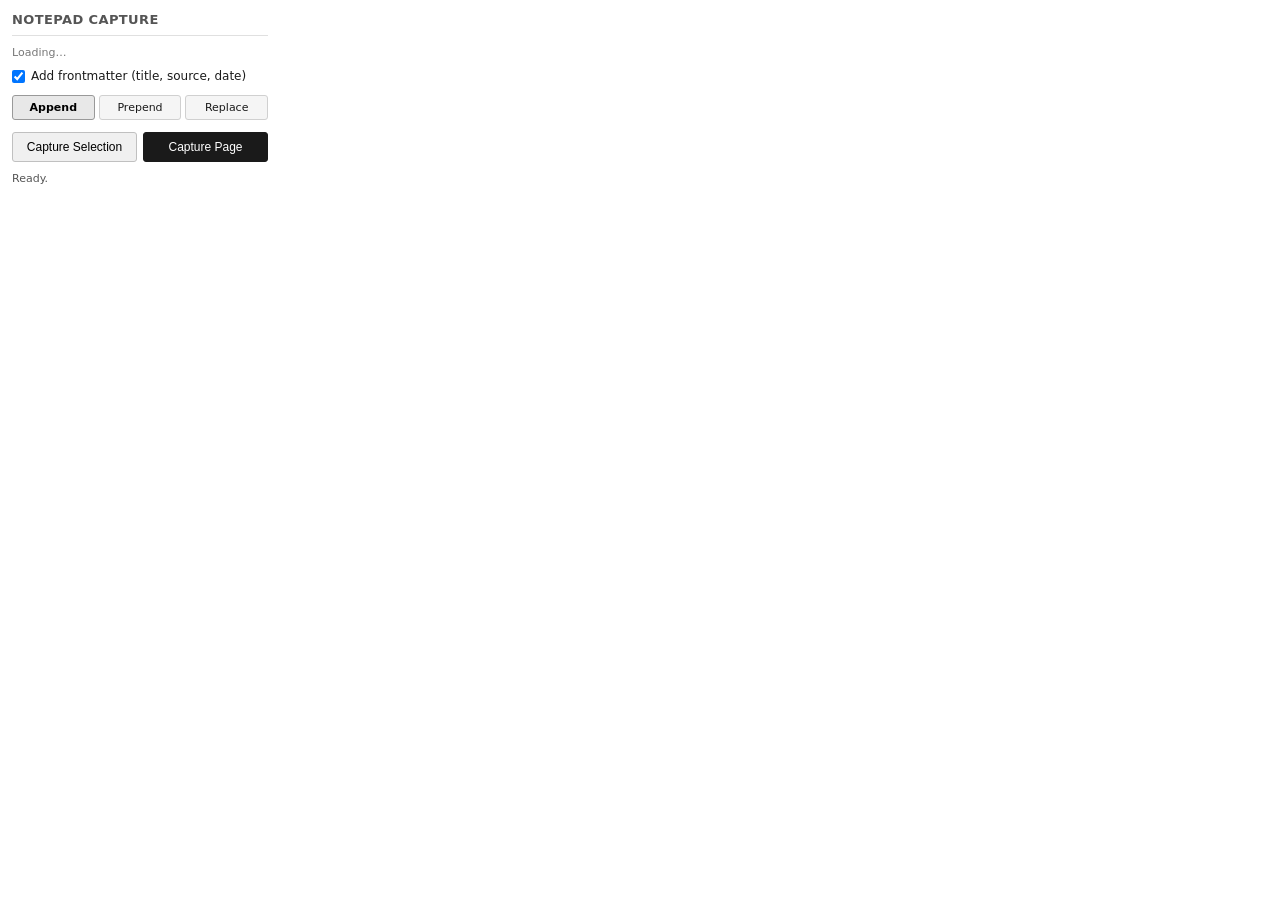
<file: extension/popup.html>
<!DOCTYPE html>
<html lang="en">
<head>
  <meta charset="utf-8">
  <title>Notepad Capture</title>
  <style>
    * { box-sizing: border-box; margin: 0; padding: 0; }

    body {
      font-family: system-ui, -apple-system, sans-serif;
      font-size: 13px;
      width: 280px;
      padding: 12px;
      background: #fff;
      color: #1a1a1a;
    }

    h1 {
      font-size: 13px;
      font-weight: 600;
      letter-spacing: 0.03em;
      text-transform: uppercase;
      color: #555;
      margin-bottom: 10px;
      padding-bottom: 8px;
      border-bottom: 1px solid #e0e0e0;
    }

    .tab-info {
      font-size: 11px;
      color: #777;
      margin-bottom: 10px;
      white-space: nowrap;
      overflow: hidden;
      text-overflow: ellipsis;
    }

    .options {
      margin-bottom: 12px;
      display: flex;
      flex-direction: column;
      gap: 6px;
    }

    label {
      display: flex;
      align-items: center;
      gap: 6px;
      cursor: pointer;
      font-size: 12px;
    }

    label input[type="checkbox"] {
      cursor: pointer;
    }

    .mode-row {
      display: flex;
      gap: 4px;
      margin-bottom: 12px;
    }

    .mode-row label {
      flex: 1;
      justify-content: center;
      padding: 5px;
      border: 1px solid #d0d0d0;
      border-radius: 3px;
      background: #f5f5f5;
      cursor: pointer;
      font-size: 11px;
      transition: background 0.1s, border-color 0.1s;
    }

    .mode-row input[type="radio"] {
      display: none;
    }

    .mode-row input[type="radio"]:checked + span {
      font-weight: 600;
      color: #000;
    }

    .mode-row label:has(input:checked) {
      background: #e8e8e8;
      border-color: #999;
    }

    .buttons {
      display: flex;
      gap: 6px;
      margin-bottom: 10px;
    }

    button {
      flex: 1;
      padding: 7px 10px;
      font-size: 12px;
      font-weight: 500;
      border: 1px solid #c0c0c0;
      border-radius: 3px;
      background: #f0f0f0;
      cursor: pointer;
      transition: background 0.1s;
    }

    button:hover { background: #e0e0e0; }

    button.primary {
      background: #1a1a1a;
      color: #fff;
      border-color: #1a1a1a;
    }

    button.primary:hover { background: #333; }

    button:disabled {
      opacity: 0.5;
      cursor: default;
    }

    #status {
      font-size: 11px;
      min-height: 16px;
      color: #555;
    }

    #status.success { color: #2a7a2a; font-weight: 500; }
    #status.error   { color: #b00; font-weight: 500; }
  </style>
</head>
<body>
  <h1>Notepad Capture</h1>

  <div class="tab-info" id="tabInfo">Loading…</div>

  <div class="options">
    <label>
      <input type="checkbox" id="addFrontmatter" checked>
      <span>Add frontmatter (title, source, date)</span>
    </label>
  </div>

  <div class="mode-row">
    <label>
      <input type="radio" name="insertMode" value="append" checked>
      <span>Append</span>
    </label>
    <label>
      <input type="radio" name="insertMode" value="prepend">
      <span>Prepend</span>
    </label>
    <label>
      <input type="radio" name="insertMode" value="replace">
      <span>Replace</span>
    </label>
  </div>

  <div class="buttons">
    <button id="btnSelection">Capture Selection</button>
    <button id="btnPage" class="primary">Capture Page</button>
  </div>

  <div id="status">Ready.</div>

  <script src="htmlToMarkdown.js"></script>
  <script src="popup.js"></script>
</body>
</html>
</file>
<file: catppuccin.css>
body.catppuccin {
  --ctp-base: #24273a;
  --ctp-mantle: #1e2030;
  --ctp-crust: #181926;
  --ctp-surface0: #363a4f;
  --ctp-surface1: #494d64;
  --ctp-surface2: #5b6078;
  --ctp-overlay0: #6e738d;
  --ctp-overlay1: #8087a2;
  --ctp-subtext0: #a5adcb;
  --ctp-subtext1: #b8c0e0;
  --ctp-text: #cad3f5;
  --ctp-blue: #8aadf4;
  --ctp-lavender: #b7bdf8;
  --ctp-sapphire: #7dc4e4;
  --ctp-teal: #91d7e3;
  --ctp-green: #a6da95;
  --ctp-peach: #f5a97f;
  --ctp-red: #ed8796;
  background: var(--ctp-base);
  color: var(--ctp-text);
}

body.catppuccin.catppuccin-latte {
  --ctp-base: #eff1f5;
  --ctp-mantle: #e6e9ef;
  --ctp-crust: #dce0e8;
  --ctp-surface0: #ccd0da;
  --ctp-surface1: #bcc0cc;
  --ctp-surface2: #acb0be;
  --ctp-overlay0: #9ca0b0;
  --ctp-overlay1: #8c8fa1;
  --ctp-subtext0: #6c6f85;
  --ctp-subtext1: #5c5f77;
  --ctp-text: #4c4f69;
  --ctp-blue: #1e66f5;
  --ctp-lavender: #7287fd;
  --ctp-sapphire: #209fb5;
  --ctp-teal: #179299;
  --ctp-green: #40a02b;
  --ctp-peach: #fe640b;
  --ctp-red: #d20f39;
}

body.catppuccin.catppuccin-frappe {
  --ctp-base: #303446;
  --ctp-mantle: #292c3c;
  --ctp-crust: #232634;
  --ctp-surface0: #414559;
  --ctp-surface1: #51576d;
  --ctp-surface2: #626880;
  --ctp-overlay0: #737994;
  --ctp-overlay1: #838ba7;
  --ctp-subtext0: #a5adce;
  --ctp-subtext1: #b5bfe2;
  --ctp-text: #c6d0f5;
  --ctp-blue: #8caaee;
  --ctp-lavender: #babbf1;
  --ctp-sapphire: #85c1dc;
  --ctp-teal: #81c8be;
  --ctp-green: #a6d189;
  --ctp-peach: #ef9f76;
  --ctp-red: #e78284;
}

body.catppuccin.catppuccin-macchiato {
  --ctp-base: #24273a;
  --ctp-mantle: #1e2030;
  --ctp-crust: #181926;
  --ctp-surface0: #363a4f;
  --ctp-surface1: #494d64;
  --ctp-surface2: #5b6078;
  --ctp-overlay0: #6e738d;
  --ctp-overlay1: #8087a2;
  --ctp-subtext0: #a5adcb;
  --ctp-subtext1: #b8c0e0;
  --ctp-text: #cad3f5;
  --ctp-blue: #8aadf4;
  --ctp-lavender: #b7bdf8;
  --ctp-sapphire: #7dc4e4;
  --ctp-teal: #91d7e3;
  --ctp-green: #a6da95;
  --ctp-peach: #f5a97f;
  --ctp-red: #ed8796;
}

body.catppuccin.catppuccin-mocha {
  --ctp-base: #1e1e2e;
  --ctp-mantle: #181825;
  --ctp-crust: #11111b;
  --ctp-surface0: #313244;
  --ctp-surface1: #45475a;
  --ctp-surface2: #585b70;
  --ctp-overlay0: #6c7086;
  --ctp-overlay1: #7f849c;
  --ctp-subtext0: #a6adc8;
  --ctp-subtext1: #bac2de;
  --ctp-text: #cdd6f4;
  --ctp-blue: #89b4fa;
  --ctp-lavender: #b4befe;
  --ctp-sapphire: #74c7ec;
  --ctp-teal: #94e2d5;
  --ctp-green: #a6e3a1;
  --ctp-peach: #fab387;
  --ctp-red: #f38ba8;
}

body.catppuccin #toolbar { background: var(--ctp-mantle); border-bottom-color: var(--ctp-surface0); }
body.catppuccin #toolbar button { background: var(--ctp-surface1); border-color: var(--ctp-surface2); color: var(--ctp-text); }
body.catppuccin #toolbar button:hover { background: var(--ctp-surface2); }
body.catppuccin #toolbar button.active { background: var(--ctp-blue); border-color: var(--ctp-lavender); color: var(--ctp-crust); }
body.catppuccin .separator { background: var(--ctp-surface2); }
body.catppuccin #filename { color: var(--ctp-subtext0); }
body.catppuccin #wordcount { color: var(--ctp-subtext1); }
body.catppuccin #timer { color: var(--ctp-subtext1); }
body.catppuccin #timer.running { color: var(--ctp-green); }
body.catppuccin #modified { color: var(--ctp-red); }
body.catppuccin #brand-bar { background: var(--ctp-crust); border-bottom-color: var(--ctp-surface0); }
body.catppuccin #brand-text { color: var(--ctp-text); }
body.catppuccin #brand-text::placeholder { color: var(--ctp-overlay0); }
body.catppuccin #brand-placeholder { border-color: var(--ctp-surface2); color: var(--ctp-overlay1); }
body.catppuccin #editor { background: var(--ctp-base); color: var(--ctp-text); }
body.catppuccin #reader { background: var(--ctp-base); color: var(--ctp-text); }
body.catppuccin #reader .date-header { color: var(--ctp-subtext1); border-bottom-color: var(--ctp-surface0); }
body.catppuccin #reader .entry { border-bottom-color: var(--ctp-surface1); }
body.catppuccin #reader .entry-time { color: var(--ctp-overlay1); }
body.catppuccin #reader .entry-machine { background: var(--ctp-surface1); color: var(--ctp-subtext0); }
body.catppuccin #reader .tag { background: var(--ctp-blue); color: var(--ctp-crust); }
body.catppuccin #reader .tag:hover { background: var(--ctp-teal); }
body.catppuccin #reader .entry-body a { color: var(--ctp-blue); }
body.catppuccin #reader .inline-code { background: var(--ctp-surface1); color: var(--ctp-text); }
body.catppuccin #reader .strikethrough { color: var(--ctp-overlay0); }
body.catppuccin #reader blockquote { border-left-color: var(--ctp-surface2); color: var(--ctp-subtext0); }
body.catppuccin #reader hr { border-top-color: var(--ctp-surface1); }
body.catppuccin #reader .list-item::before { color: var(--ctp-overlay0); }
body.catppuccin #reader .markdown-body h1,
body.catppuccin #reader .markdown-body h2 { border-bottom-color: var(--ctp-surface1); }
body.catppuccin #reader .markdown-toc { background: var(--ctp-crust); border-color: var(--ctp-surface0); }
body.catppuccin #reader .markdown-toc strong { color: var(--ctp-overlay0); }
body.catppuccin #reader .markdown-toc a { color: var(--ctp-blue); }
body.catppuccin #reader .markdown-toc a:hover { color: var(--ctp-lavender); }
body.catppuccin #reader .markdown-body pre { background: var(--ctp-mantle); border-color: var(--ctp-surface0); }
body.catppuccin #reader .markdown-body code { background: var(--ctp-surface1); color: var(--ctp-text); }
body.catppuccin #reader .markdown-body a { color: var(--ctp-blue); }
body.catppuccin #reader .markdown-body th,
body.catppuccin #reader .markdown-body td { border-color: var(--ctp-surface1); }
body.catppuccin #reader .markdown-body th { background: var(--ctp-surface0); }
body.catppuccin #help-panel { background: var(--ctp-mantle); border-color: var(--ctp-surface0); color: var(--ctp-text); }
body.catppuccin #help-panel code { background: var(--ctp-surface1); color: var(--ctp-text); }
body.catppuccin #help-panel a { color: var(--ctp-blue); }
body.catppuccin #reader .search-bar input { background: var(--ctp-mantle); border-color: var(--ctp-surface2); color: var(--ctp-text); }
body.catppuccin #reader .search-bar .clear-btn { background: var(--ctp-surface1); border-color: var(--ctp-surface2); color: var(--ctp-text); }
body.catppuccin #reader mark { background: var(--ctp-peach); color: var(--ctp-crust); }
body.catppuccin #reader .active-filter { background: var(--ctp-blue); color: var(--ctp-crust); }
body.catppuccin #reader-meta { background: var(--ctp-crust); border-color: var(--ctp-surface0); }
body.catppuccin #reader-meta .meta-pill { background: var(--ctp-surface1); border-color: var(--ctp-surface2); color: var(--ctp-subtext1); }
body.catppuccin #reader-meta .meta-pill.labelled strong { color: var(--ctp-text); }
body.catppuccin #reader-meta .meta-pill.tag { background: var(--ctp-blue); color: var(--ctp-crust); border-color: var(--ctp-sapphire); }
body.catppuccin #settings-panel { background: var(--ctp-mantle); border-color: var(--ctp-surface0); color: var(--ctp-text); }
body.catppuccin #settings-panel .setting-label { color: var(--ctp-text); }
body.catppuccin #settings-panel label { color: var(--ctp-text); }
body.catppuccin #settings-panel button { background: var(--ctp-surface1); border-color: var(--ctp-surface2); color: var(--ctp-text); }
body.catppuccin #settings-panel button:hover { background: var(--ctp-surface2); }
body.catppuccin #settings-panel select { background: var(--ctp-surface1); border-color: var(--ctp-surface2); color: var(--ctp-text); }

/* Sidebar */
body.catppuccin #sidebar { background: var(--ctp-mantle); border-right-color: var(--ctp-surface0); }
body.catppuccin #sidebar-header { background: var(--ctp-crust); border-bottom-color: var(--ctp-surface0); }
body.catppuccin #sidebar-search { background: var(--ctp-surface0); border-color: var(--ctp-surface1); color: var(--ctp-text); }
body.catppuccin #sidebar-scan { background: var(--ctp-surface1); border-color: var(--ctp-surface2); color: var(--ctp-text); }
body.catppuccin #sidebar-scan:hover { background: var(--ctp-surface2); }
body.catppuccin .sidebar-file { color: var(--ctp-subtext1); }
body.catppuccin .sidebar-file:hover { background: var(--ctp-surface0); }
body.catppuccin .sidebar-file.active { background: var(--ctp-blue); color: var(--ctp-crust); }
body.catppuccin #sidebar-empty { color: var(--ctp-overlay0); }
</file>
